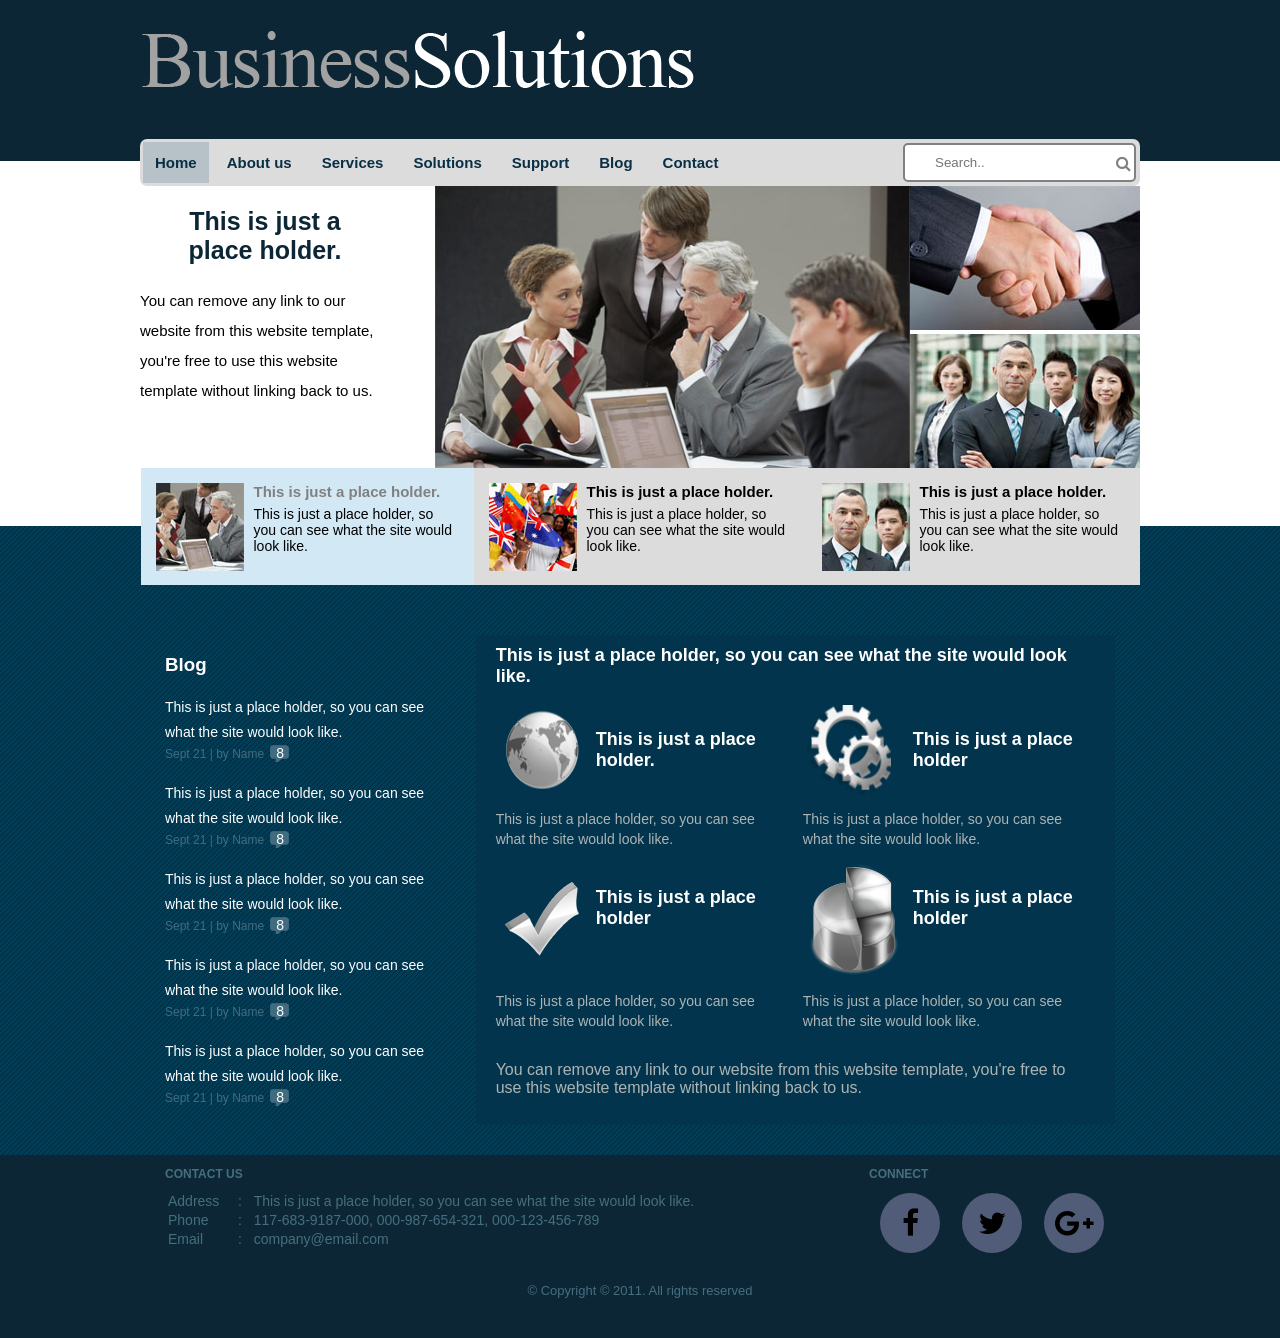
<file: index.html>
<!DOCTYPE html>
<html>
  <head>
    <title>Business Solutions - Home</title>
	<link rel="stylesheet" href="font-awesome/css/font-awesome.css">
	<link rel="stylesheet" href="styles/header.css">
    <link rel="stylesheet" href="styles/index.css">
	<link rel="stylesheet" href="styles/footer.css">
	<meta charset="UTF-8">
	<meta name="viewport" content="width=device-width, initial-scale=1.0">
  </head>
  <body>
    <div class="header">
	    <div class="container">
	        <div class="logo">
	            <a href="index.html"><img src="images/logo.png" alt="logo"></a>
	        </div>
	        <div class="menu">
	          <a href="index.html" class="active">Home</a>
		      <a href="about-us.html">About us</a>
		      <a href="services.html">Services</a>
		      <a href="solutions.html">Solutions</a>
		      <a href="support.html">Support</a>
		      <a href="blog.html">Blog</a>
		      <a href="contact.html">Contact</a>
		      <div class="search-bar"><input type="text" placeholder="Search.."><i class="fa fa-search" aria-hidden="true"></i></div>
	        </div>
	    </div>
	</div>
	<div class="main-content">
		<div class="main-content-container">
			<div class="content">
				<div class="container">
					<div class="content1">
						<h2>This is just a <br>place holder.</h2>
						<div class="p"><p>You can remove any link to our website from this website template, you're free to use this website template without linking back to us.</p></div>
					</div>		
					<div class="content2">
						<img src="images/meeting-large.jpg" alt="meeting" width="475">
						<div>
							<div><img src="images/handshake.jpg" alt="handshake" width="230px" height="144px"></div>
							<div><img src="images/group.jpg" alt="group" width="230" height="135px"></div>
						</div>
					</div>
				</div>
			</div>
			<div class="blog">
				<div class="widgets-container">
				<div class="widgets">
					<div class="widget1">
						<div>
							<img src="images/meeting-small.jpg" alt="small meeting">
						</div>
						<div>
							<h4><a href="">This is just a place holder.</a></h4>
							<p>This is just a place holder, so you can see what the site would look like.</p>
						</div>
					</div>
					<div class="widget2">
						<div>
							<img src="images/flags.jpg" alt="">
						</div>
						<div>
							<h4><a href="">This is just a place holder.</a></h4>
							<p>This is just a place holder, so you can see what the site would look like.</p>
						</div>
					</div>
					<div class="widget3">
						<div>
							<img src="images/boys.jpg" alt="">
						</div>
						<div>
							<h4><a href="">This is just a place holder.</a></h4>
							<p>This is just a place holder, so you can see what the site would look like.</p>
						</div>
					</div>
				</div>
				</div>
				<div id="container-blog">
					<div class="container">
						<div class="column1">
								<h3 class="title">Blog</h3>
							<div>
								<p>This is just a place holder, so you can see what the site would look like.</p>
								<div><span>Sept 21</span><span> | by Name</span><span><a href="" class="num">8</a></span></div>
							</div>
							<div>
								<p>This is just a place holder, so you can see what the site would look like.</p>
								<div><span>Sept 21</span><span> | by Name</span><span><a href="" class="num">8</a></span></div>
							</div>
							<div>
								<p>This is just a place holder, so you can see what the site would look like.</p>
								<div><span>Sept 21</span><span> | by Name</span><span><a href="" class="num">8</a></span></div>
							</div>
							<div>
								<p>This is just a place holder, so you can see what the site would look like.</p>
								<div><span>Sept 21</span><span> | by Name</span><span><a href="" class="num">8</a></span></div>
							</div>
							<div>
								<p>This is just a place holder, so you can see what the site would look like.</p>
								<div><span>Sept 21</span><span> | by Name</span><span><a href="" class="num">8</a></span></div>
							</div>
						</div>
						<div class="column2">
							<h3>This is just a place holder, so you can see what the site would look like.</h3>
							<div class="articles">
								<div class="col1">
									<div class="article1">
										<div class="img">
											<img src="images/globe.png" alt="world">
											<h4>This is just a place holder.</h4>
										</div>
										<p>This is just a place holder, so you can see what the site would look like.</p>
									</div>
									<div class="article3">
										<div class="img">
											<img src="images/check.png" alt="tick">
											<h4>This is just a place holder</h4>
										</div>
										<p>This is just a place holder, so you can see what the site would look like.</p>
									</div>
								</div>
								<div class="col2">
									<div class="article2">
										<div class="img">
											<img src="images/tools.png" alt="settings-logo">
											<h4>This is just a place holder</h4>
										</div>
										<p>This is just a place holder, so you can see what the site would look like.</p>
									</div>
									<div class="article4">
										<div class="img">
											<img src="images/graph.png" alt="3d-pie-chart">
											<h4>This is just a place holder</h4>
										</div>
										<p>This is just a place holder, so you can see what the site would look like.</p>
									</div>
								</div>
							</div>
							<p>You can remove any link to our website from this website template, you're free to use this website template without linking back to us.</p>
						</div>
					</div>
				</div>
			</div>
		</div>
	</div>
	<footer>
	    <div class="info">
		    <div class="container">
		     <div class="column1">
				<h3>Contact Us</h3>
			    <div class="Adress">
				    <p><span>Address</span>: <span>This is just a place holder, so you can see what the site would look like.</span></p>
				    <p><span>Phone</span>: <span>117-683-9187-000, 000-987-654-321, 000-123-456-789</span></p>
				    <p><span>Email</span>: <span>company@email.com</span></p>
			    </div>
		    </div>
		    <div class="column2">
				<h3>Connect</h3>
			    <div class="footer-icons">
			        <div><div><i class="fa fa-facebook" aria-hidden="true"></i></div></div>
				    <div><div><i class="fa fa-twitter" aria-hidden="true"></i></div></div>
				    <div><div><i class="fa fa-google-plus" aria-hidden="true"></i></div></div>
			    </div>
		    </div>
			</div>
	    </div>
		<div class=" copy-rights">
		    <div> &copy; Copyright &copy; 2011. All rights reserved</div>
		</div>
	</footer>
  </body>
</html>
</file>
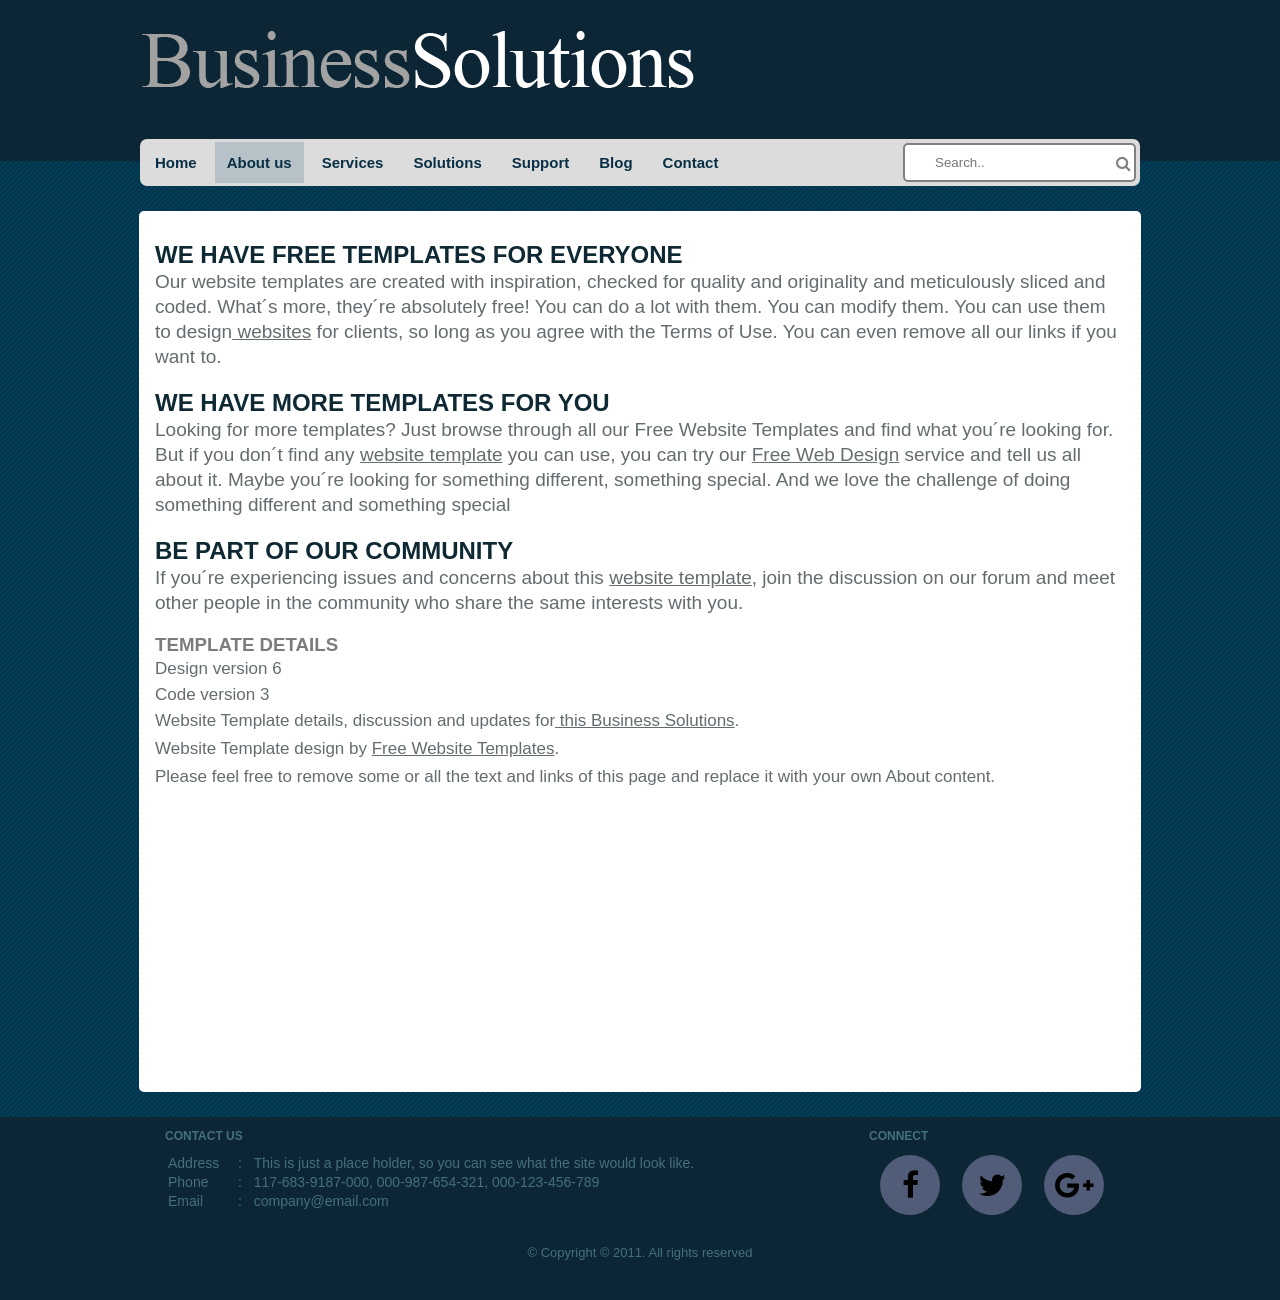
<file: about-us.html>
<!DOCTYPE html> 
<html>
    <head>
	    <link rel="stylesheet" href="font-awesome/css/font-awesome.css">
        <link rel="stylesheet" href="styles/header.css">
        <link rel="stylesheet" href="styles/about-us.css">
		<link rel="stylesheet" href="styles/footer.css">
        <title>Business Solutions - About</title>
        <meta charset="UTF-8">
	    <meta name="viewport" content="width=device-width, initial-scale=1.0">
    </head>
    <body>
		<div class="header">
			<div class="container">
				<div class="logo">
					<a href="index.html"><img src="images/logo.png" alt="logo"></a>
				</div>
				<div class="menu">
					<a href="index.html">Home</a>
					<a href="about-us.html" class="active">About us</a>
					<a href="services.html">Services</a>
					<a href="solutions.html">Solutions</a>
					<a href="support.html">Support</a>
					<a href="blog.html">Blog</a>
					<a href="contact.html">Contact</a>
					<div class="search-bar"><input type="text" placeholder="Search.."><i class="fa fa-search" aria-hidden="true"></i></div>
				</div>
			</div>
		</div>

        <div class="main-content">
            <div class="content">
                <div class="row-1">
                    <h2>We Have Free Templates for Everyone</h2>
                    <p>Our website templates are created with inspiration, checked for quality and originality and meticulously sliced and coded. What´s more, they´re absolutely free! You can do a lot with them. You can modify them. You can use them to design<a href="#"> websites</a> for clients, so long as you agree with the Terms of Use. You can even remove all our links if you want to.</p>
                </div>

                <div class="row-2">
                    <h2>We Have More Templates for You</h2> 
                    <p>Looking for more templates? Just browse through all our Free Website Templates and find what you´re looking for. But if you don´t find any <a href="#">website template</a> you can use, you can try our <a href="#">Free Web Design</a> service and tell us all about it. Maybe you´re looking for something different, something special. And we love the challenge of doing something different and something special</p>                    
                </div>

                <div class="row-3">
                    <h2>Be Part of Our Community</h2>
                    <p>If you´re experiencing issues and concerns about this <a href="#">website template</a>, join the discussion on our forum and meet other people in the community who share the same interests with you.</p>                    
                </div>

                <div class="last-row">
                    <h3>Template details</h3>
                    <div><span>Design version 6</span></div>
                    <div><span>Code version 3</span></div>
                    <p>Website Template details, discussion and updates for<a href="#"> this Business Solutions</a>.</p>
                    <p>Website Template design by <a href="#">Free Website Templates</a>.</p>
                    <p>Please feel free to remove some or all the text and links of this page and replace it with your own About content.</p>
                </div>
            </div>
        </div>
	<footer>
	    <div class="info">
		    <div class="container">
		     <div class="column1">
				<h3>Contact Us</h3>
			    <div class="Adress">
				    <p><span>Address</span>: <span>This is just a place holder, so you can see what the site would look like.</span></p>
				    <p><span>Phone</span>: <span>117-683-9187-000, 000-987-654-321, 000-123-456-789</span></p>
				    <p><span>Email</span>: <span>company@email.com</span></p>
			    </div>
		    </div>
		    <div class="column2">
				<h3>Connect</h3>
			    <div class="footer-icons">
			        <div><div><i class="fa fa-facebook" aria-hidden="true"></i></div></div>
				    <div><div><i class="fa fa-twitter" aria-hidden="true"></i></div></div>
				    <div><div><i class="fa fa-google-plus" aria-hidden="true"></i></div></div>
			    </div>
		    </div>
			</div>
	    </div>
		<div class=" copy-rights">
		    <div> &copy; Copyright &copy; 2011. All rights reserved</div>
		</div>
	</footer>
    </body>
</html>
</file>
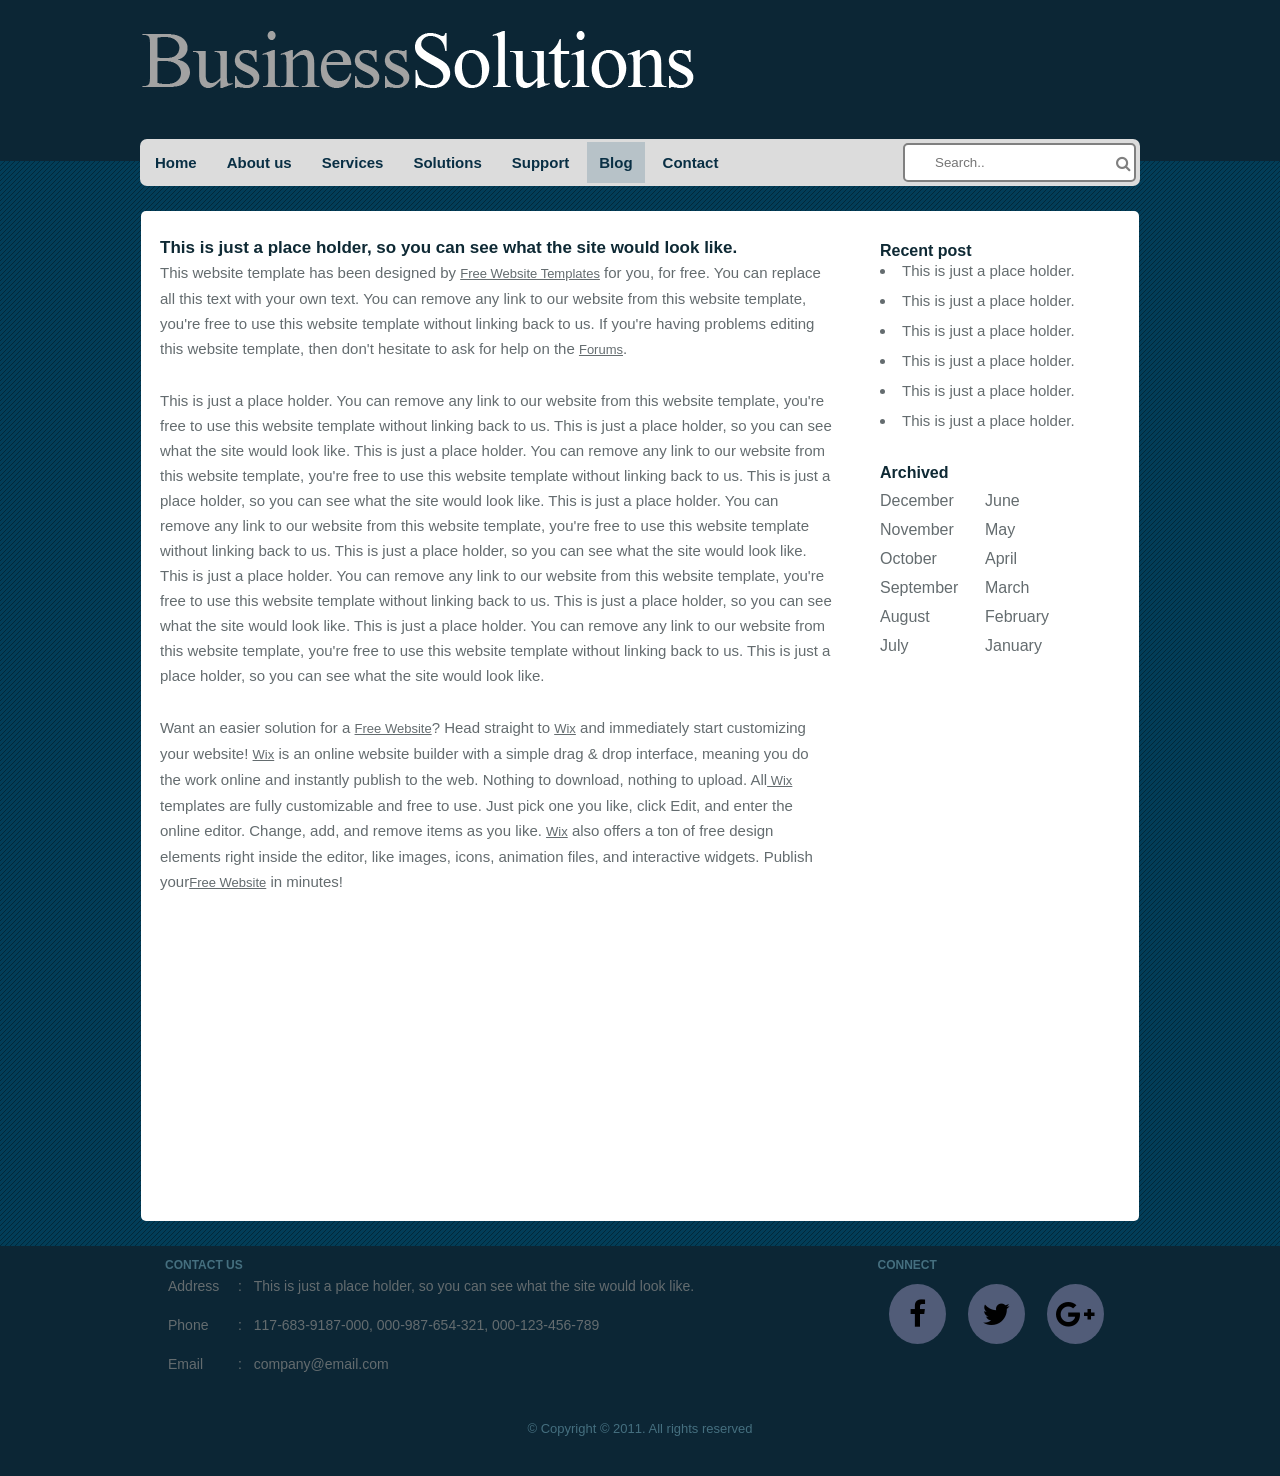
<file: blog.html>
<!DOCTYPE html>
<html>
    <head>
	    <link rel="stylesheet" href="font-awesome/css/font-awesome.css">
	    <link rel="stylesheet" href="styles/header.css">
	    <link rel="stylesheet" href="styles/blog.css">
		<link rel="stylesheet" href="styles/footer.css">
		<title>Business Solutions - Blog</title>
		<meta charset="UTF-8">
	    <meta name="viewport" content="width=device-width, initial-scale=1.0">
	</head>
	<body>
	    <div class="header">
	        <div class="container">
	            <div class="logo">
	                <a href="index.html"><img src="images/logo.png" alt="logo"></a>
	            </div>
	            <div class="menu">
	                <a href="index.html" >Home</a>
		            <a href="about-us.html">About us</a>
		            <a href="services.html" ">Services</a>
		            <a href="solutions.html">Solutions</a>
		            <a href="support.html">Support</a>
		            <a href="blog.html" class="active">Blog</a>
		            <a href="contact.html">Contact</a>
		            <div class="search-bar">
					<input type="text" placeholder="Search..">
					<i class="fa fa-search" aria-hidden="true"></i>
					</div>
	            </div>
	        </div>
	    </div>
		<div class="main-content">
		    <div class="content">
			    <div class="column1">
				    <h3>This is just a place holder, so you can see what the site would look like.</h3>
					
					<p id="sticky-para">This website template has been designed by <a href="#">Free Website Templates</a> 
					for you, for free. You can replace all this text with your own text. You can remove
					any link to our website from this website template, you're free to use this website
					template without linking back to us. If you're having problems editing this website 
					template, then don't hesitate to ask for help on the <a href="#">Forums</a>.</p>
					
					
					<p id="make-right">This is just a place holder. You can remove any link to our website from this
					website template, you're free to use this website template without linking back 
					to us. This is just a place holder, so you can see what the site would look like.
					This is just a place holder. You can remove any link to our website from this website
					template, you're free to use this website template without linking back to us.
					This is just a place holder, so you can see what the site would look like. 
					This is just a place holder. You can remove any link to our website from this website 
					template, you're free to use this website template without linking back to us. This is just 
					a place holder, so you can see what the site would look like. This is just a place holder.
					You can remove any link to our website from this website template, you're free to use this website
					template without linking back to us. This is just a place holder, so you can see what the site
					would look like. This is just a place holder. You can remove any link to our website from this
					website template, you're free to use this website template without linking back to us. 
					This is just a place holder, so you can see what the site would look like.</p>
					
					<p>Want an easier solution for a <a href="#">Free Website</a>? 
					Head straight to <a href="#">Wix</a> and immediately start customizing
					your website! <a href="#">Wix</a> is an online website builder 
					with a simple drag & drop interface, meaning you do the work online and instantly 
					publish to the web. Nothing to download, nothing to upload. 
					All<a href="#"> Wix</a> templates are fully customizable and free to use.
					Just pick one you like, click Edit, and enter the online editor.
					Change, add, and remove items as you like. <a href="#">Wix</a> also offers a ton
					of free design elements right inside the editor, 
					like images, icons, animation files, and interactive widgets. 
					Publish your<a href="#">Free Website</a> in minutes!</p>
				</div>
				<div class="column2">
				    <h4>Recent post</h4>
					<ul>
					    <li>
						    <a href="#">This is just a place holder.</a>
						</li> 
						<li>
						    <a href="#">This is just a place holder.</a>
						</li> 
						<li>
						    <a href="#">This is just a place holder.</a>
						</li> 
						<li>
						    <a href="#">This is just a place holder.</a>
						</li> 
						<li>
						    <a href="#">This is just a place holder.</a>
						</li> 
						<li>
						    <a href="#">This is just a place holder.</a>
						</li> 
					</ul>
					<div class="archives-container">
					    <h4>Archived</h4>
					    <div class="archived">
					        <div class="column1">
							   <div><span>December</span></div>
                               <div><span>November</span></div>
  							   <div><span>October</span></div>
  							   <div><span>September</span></div>
							   <div><span>August</span></div>
							   <div><span>July</span></div>
							</div>  
							<div class="column2">
							   <div><span>June</span></div>
							   <div><span>May</span></div>
							   <div><span>April</span></div>
							   <div><span>March</span></div>
							   <div><span>February</span></div>
							   <div><span>January</span></div>
							</div>
					    </div>
					</div>
				</div>
			</div>
		</div>
        <footer>
	        <div class="info">
		        <div class="container">
		            <div class="column1">
				        <h3>Contact Us</h3>
			            <div class="Adress">
				            <p><span>Address</span>: <span>This is just a place holder, so you can see what the site would look like.</span></p>
				            <p><span>Phone</span>: <span>117-683-9187-000, 000-987-654-321, 000-123-456-789</span></p>
				            <p><span>Email</span>: <span>company@email.com</span></p>
			            </div>
		            </div>
		            <div class="column2">
				        <h3>Connect</h3>
				        <div class="footer-icons">
			                <div><div><i class="fa fa-facebook" aria-hidden="true"></i></div></div>
				            <div><div><i class="fa fa-twitter" aria-hidden="true"></i></div></div>
				            <div><div><i class="fa fa-google-plus" aria-hidden="true"></i></div></div>
			            </div>
		            </div>
			    </div>
	        </div>
		    <div class=" copy-rights">
		        <div> &copy; Copyright &copy; 2011. All rights reserved</div>
		    </div>
	    </footer>
	</body>
</html>
</file>
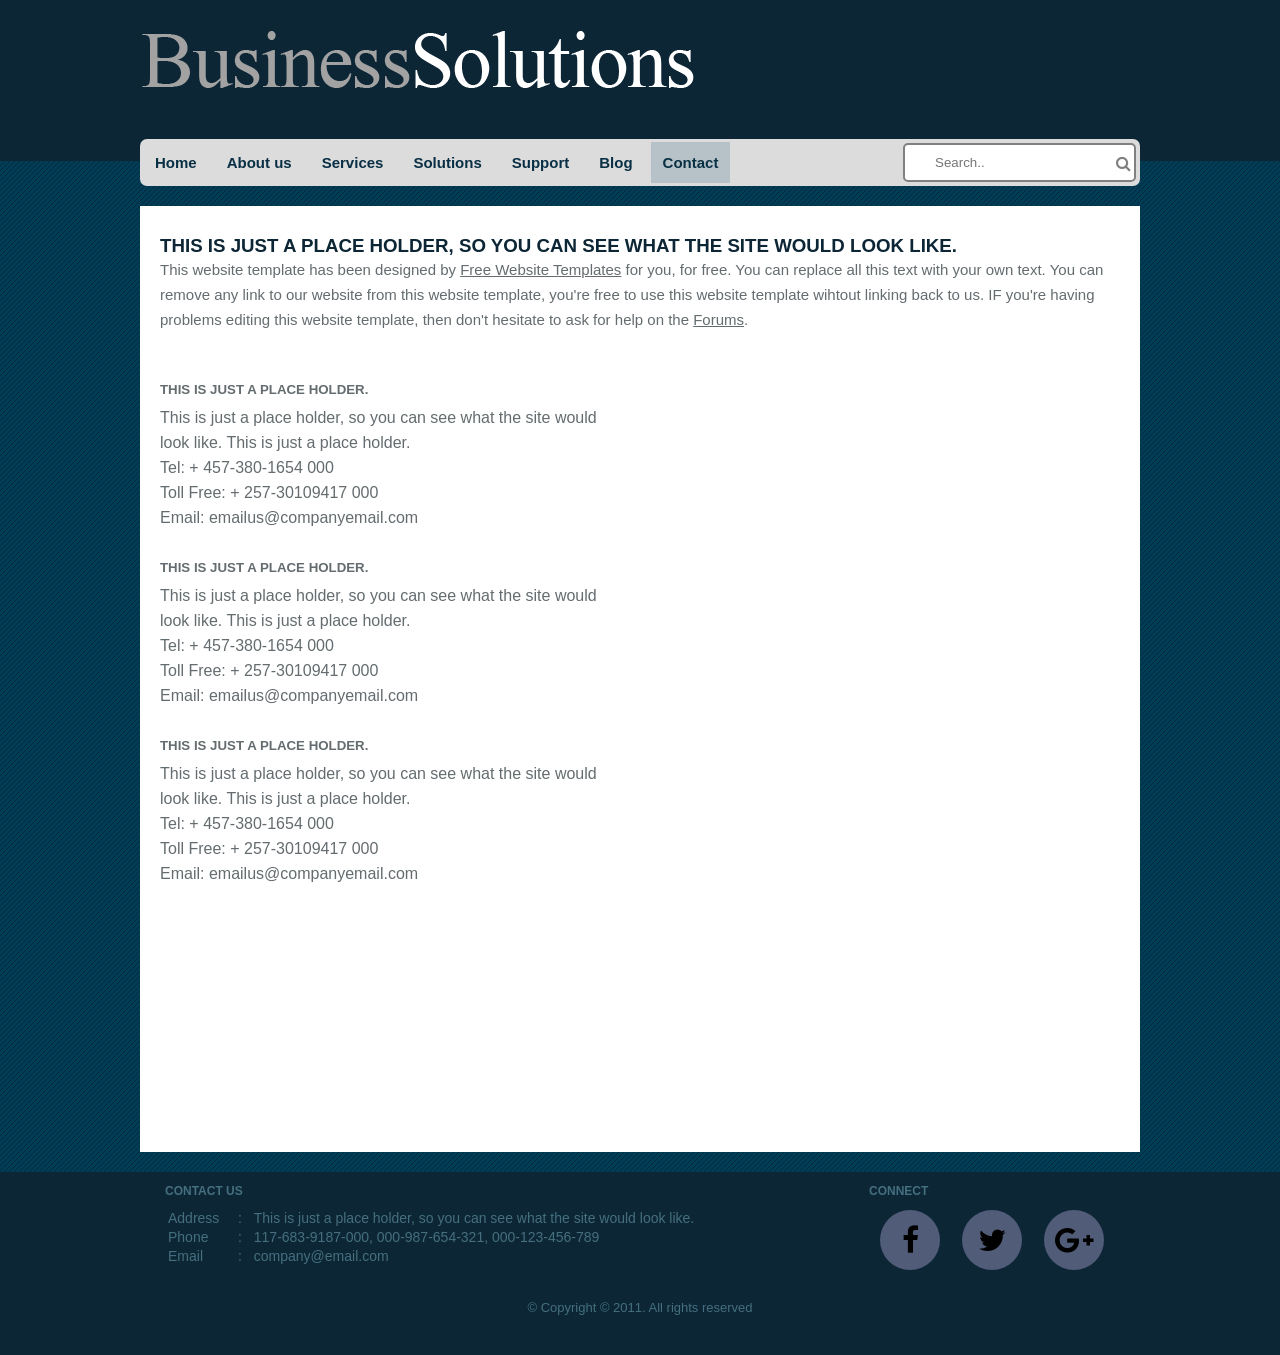
<file: contact.html>
<!DOCTYPE html>
<html>
<head>
	<title>business-solutions contact</title>
	<link rel="stylesheet" href="font-awesome/css/font-awesome.css">
	<link rel="stylesheet" href="styles/header.css">
    <link rel="stylesheet" href="styles/contact.css">
	<link rel="stylesheet" href="styles/footer.css">
	<meta charset="UTF-8">
	<meta name="viewport" content="width=device-width, initial-scale=1.0">
</head>
<body>
	<div class="header">
	    <div class="container">
	        <div class="logo">
	            <a href="index.html"><img src="images/logo.png" alt="logo"></a>
	        </div>
	        <div class="menu">
	          <a href="index.html">Home</a>
		      <a href="about-us.html">About us</a>
		      <a href="services.html">Services</a>
		      <a href="solutions.html">Solutions</a>
		      <a href="support.html">Support</a>
		      <a href="blog.html">Blog</a>
		      <a href="contact.html" class="active">Contact</a>
		      <div class="search-bar"><input type="text" placeholder="Search.."><i class="fa fa-search" aria-hidden="true"></i></div>
	        </div>
	    </div>
	</div>
	<div class="main-content">
		<div class="main-content-container">
			<div class="container">
				<div class="content1">
					<div>
						<h3>THIS IS JUST A PLACE HOLDER, SO YOU CAN SEE WHAT THE SITE WOULD LOOK LIKE.</h3>
						<p>This website template has been designed by <a href="">Free Website Templates</a> for you, for free. You can replace all this text with your own text. You can remove any link to our website from this website template, you're free to use this website template wihtout linking back to us. IF you're having problems editing this website template, then don't hesitate to ask for help on the <a href="">Forums</a>.<p>
					</div>
				</div>
				<div class="content2">
					<div>
						<h5>THIS IS JUST A PLACE HOLDER.</h5>
						<p>This is just a place holder, so you can see what the site would <br> look like. This is just a place holder.<br> Tel: + 457-380-1654 000<br>Toll Free: + 257-30109417 000 <br>Email: emailus@companyemail.com</p>
					</div>
				</div>
				<div class="content3">
					<div>
						<h5>THIS IS JUST A PLACE HOLDER.</h5>
						<p>This is just a place holder, so you can see what the site would <br> look like. This is just a place holder.<br> Tel: + 457-380-1654 000<br>Toll Free: + 257-30109417 000 <br>Email: emailus@companyemail.com</p>
					</div>
				</div>
				<div class="content4">
					<div>
						<h5>THIS IS JUST A PLACE HOLDER.</h5>
						<p>This is just a place holder, so you can see what the site would <br> look like. This is just a place holder.<br> Tel: + 457-380-1654 000<br>Toll Free: + 257-30109417 000 <br>Email: emailus@companyemail.com</p>
					</div>
				</div>
			</div>
		</div>
	</div>
	<footer>
	    <div class="info">
		    <div class="container">
		     <div class="column1">
				<h3>Contact Us</h3>
			    <div class="Adress">
				    <p><span>Address</span>: <span>This is just a place holder, so you can see what the site would look like.</span></p>
				    <p><span>Phone</span>: <span>117-683-9187-000, 000-987-654-321, 000-123-456-789</span></p>
				    <p><span>Email</span>: <span>company@email.com</span></p>
			    </div>
		    </div>
		    <div class="column2">
				<h3>Connect</h3>
			    <div class="footer-icons">
			        <div><div><i class="fa fa-facebook" aria-hidden="true"></i></div></div>
				    <div><div><i class="fa fa-twitter" aria-hidden="true"></i></div></div>
				    <div><div><i class="fa fa-google-plus" aria-hidden="true"></i></div></div>
			    </div>
		    </div>
			</div>
	    </div>
		<div class=" copy-rights">
		    <div> &copy; Copyright &copy; 2011. All rights reserved</div>
		</div>
	</footer>
</body>
</html>
</file>
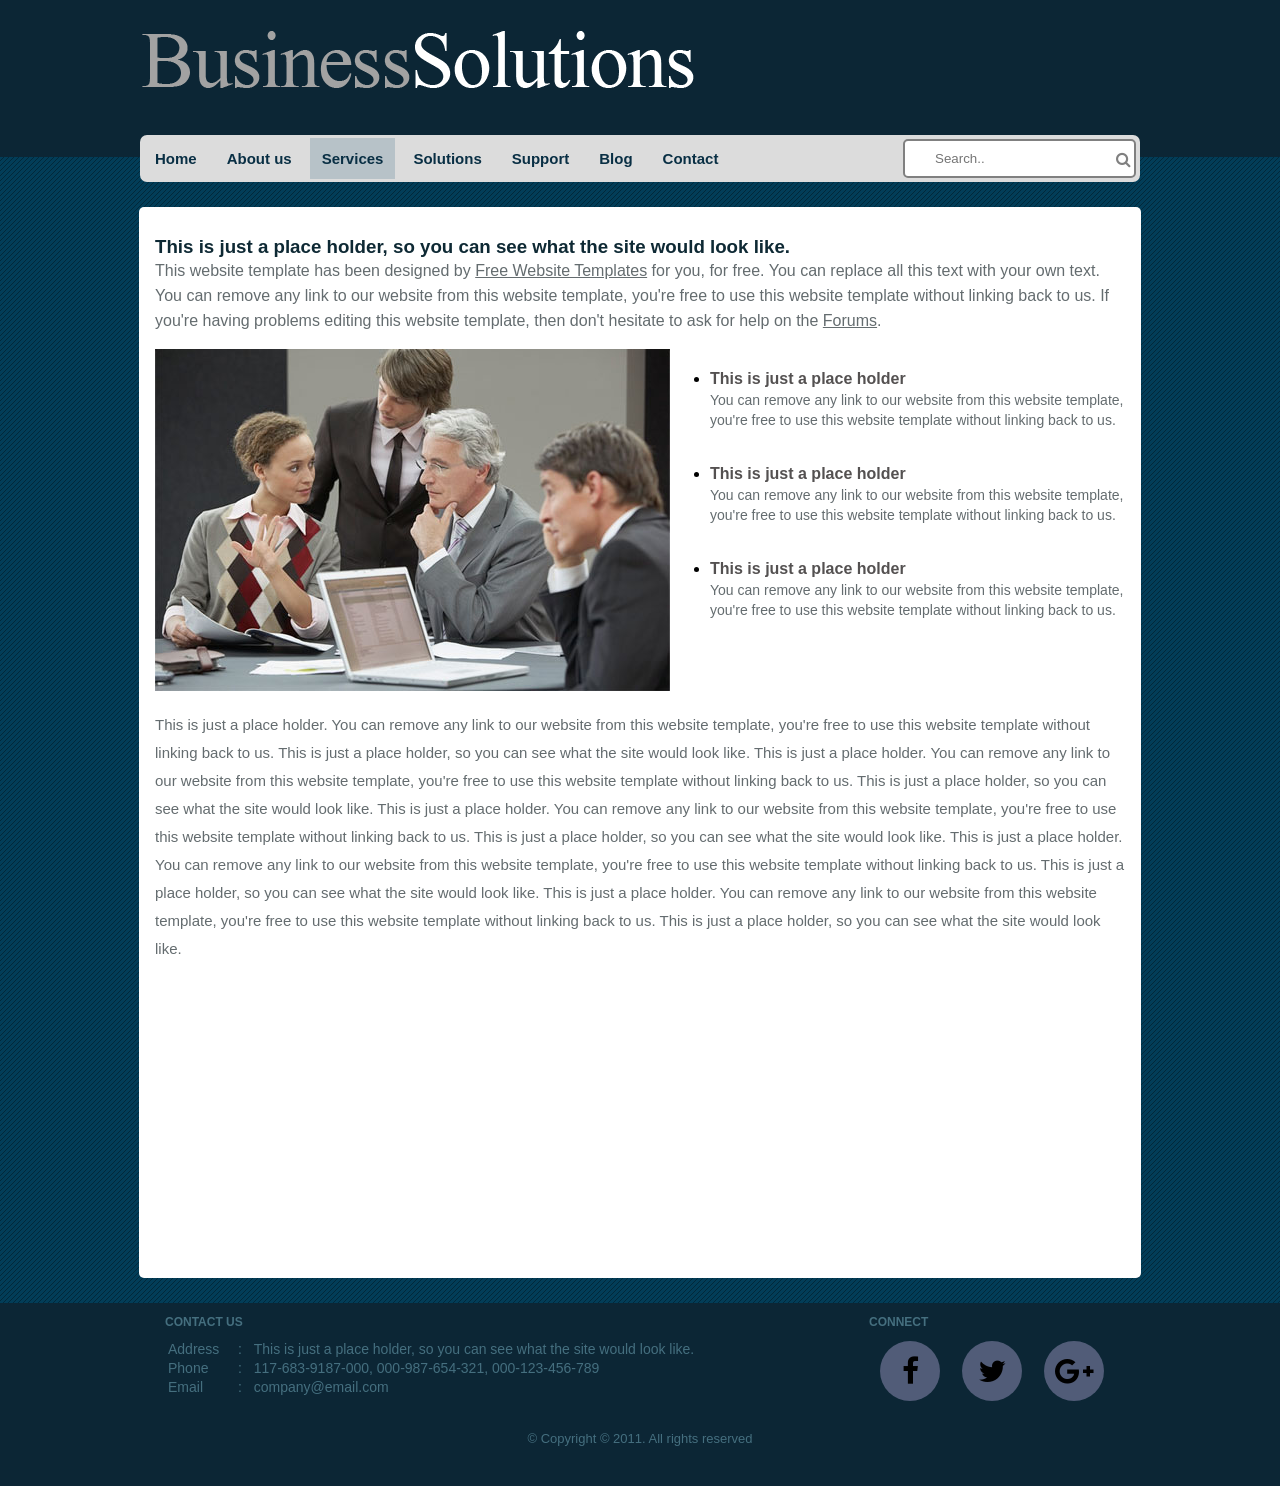
<file: services.html>
<!DOCTTYPE html>
<html>
    <head>
	    <link rel="stylesheet" href="font-awesome/css/font-awesome.css">
	    <link rel="stylesheet" href="styles/header.css">
	    <link rel="stylesheet" href="styles/services.css">
		<link rel="stylesheet" href="styles/footer.css">
		<title>Business Solutions - Services</title>
		<meta charset="UTF-8">
	    <meta name="viewport" content="width=device-width, initial-scale=1.0">
    </head>
	<body>
	    <div class="header">
	        <div class="container">
	            <div class="logo">
	                <a href="index.html"><img src="images/logo.png" alt="logo"></a>
	            </div>
	            <div class="menu">
	                <a href="index.html" >Home</a>
		            <a href="about-us.html">About us</a>
		            <a href="services.html"  class="active">Services</a>
		            <a href="solutions.html">Solutions</a>
		            <a href="support.html">Support</a>
		            <a href="blog.html">Blog</a>
		            <a href="contact.html">Contact</a>
		            <div class="search-bar"><input type="text" placeholder="Search.."><i class="fa fa-search" aria-hidden="true"></i></div>
	            </div>
	        </div>
	    </div>
	    <div class="main-content">
		    <div class="content">
			    <div class="row1">
                    <h3>This is just a place holder, so you can see what the site would look like.</h3>
					<p>This website template has been designed by <a href="#">Free Website Templates</a> for you, for free. You can replace all this text with your own text. You can remove any link to our website from this website template, you're free to use this website template without linking back to us. If you're having problems editing this website template, then don't hesitate to ask for help on the <a href="#">Forums</a>.</p>
				</div>
				<div class="row2">
				    <div class="column1">
				        <img src="images/meeting-large.jpg" alt="meeting-large">
				    </div>
				    <div class="column2">
					    <ul>
						    <li>
							    <h4>This is just a place holder</h4>
								<p>You can remove any link to our website from this website template, you're free to use this website template without linking back to us.</p>
							</li>
							<li>
							    <h4>This is just a place holder</h4>
								<p>You can remove any link to our website from this website template, you're free to use this website template without linking back to us.</p>
							</li>
							<li>
							     <h4>This is just a place holder</h4>
								<p>You can remove any link to our website from this website template, you're free to use this website template without linking back to us.</p>
							</li>
						</ul>
				    </div>
				</div>
				<div class="row3">
				    <p>This is just a place holder. You can remove any link to our website from
					this website template, you're free to use this website template without linking back to us. 
					This is just a place holder, so you can see what the site would look like. 
					This is just a place holder. You can remove any link to our website from this website template, 
					you're free to use this website template without linking back to us. This is just a place holder,
					so you can see what the site would look like. This is just a place holder. 
					You can remove any link to our website from this website template, you're free to use this website 
					template without linking back to us. This is just a place holder, so you can see what the site would
					look like. This is just a place holder. You can remove any link to our website from this website 
					template, you're free to use this website template without linking back to us. This is just a place 
					holder, so you can see what the site would look like. This is just a place holder. You can remove 
					any link to our website from this website template, you're free to use this website template without
					linking back to 
					us. This is just a place holder, so you can see what the site would look like.</p>
				</div>
			</div>
		</div>
		<footer>
	    <div class="info">
		    <div class="container">
		     <div class="column1">
				<h3>Contact Us</h3>
			    <div class="Adress">
				    <p><span>Address</span>: <span>This is just a place holder, so you can see what the site would look like.</span></p>
				    <p><span>Phone</span>: <span>117-683-9187-000, 000-987-654-321, 000-123-456-789</span></p>
				    <p><span>Email</span>: <span>company@email.com</span></p>
			    </div>
		    </div>
		    <div class="column2">
				<h3>Connect</h3>
			    <div class="footer-icons">
			        <div><div><i class="fa fa-facebook" aria-hidden="true"></i></div></div>
				    <div><div><i class="fa fa-twitter" aria-hidden="true"></i></div></div>
				    <div><div><i class="fa fa-google-plus" aria-hidden="true"></i></div></div>
			    </div>
		    </div>
			</div>
	    </div>
		<div class=" copy-rights">
		    <div> &copy; Copyright &copy; 2011. All rights reserved</div>
		</div>
	</footer>
	</body>
</html>
</file>
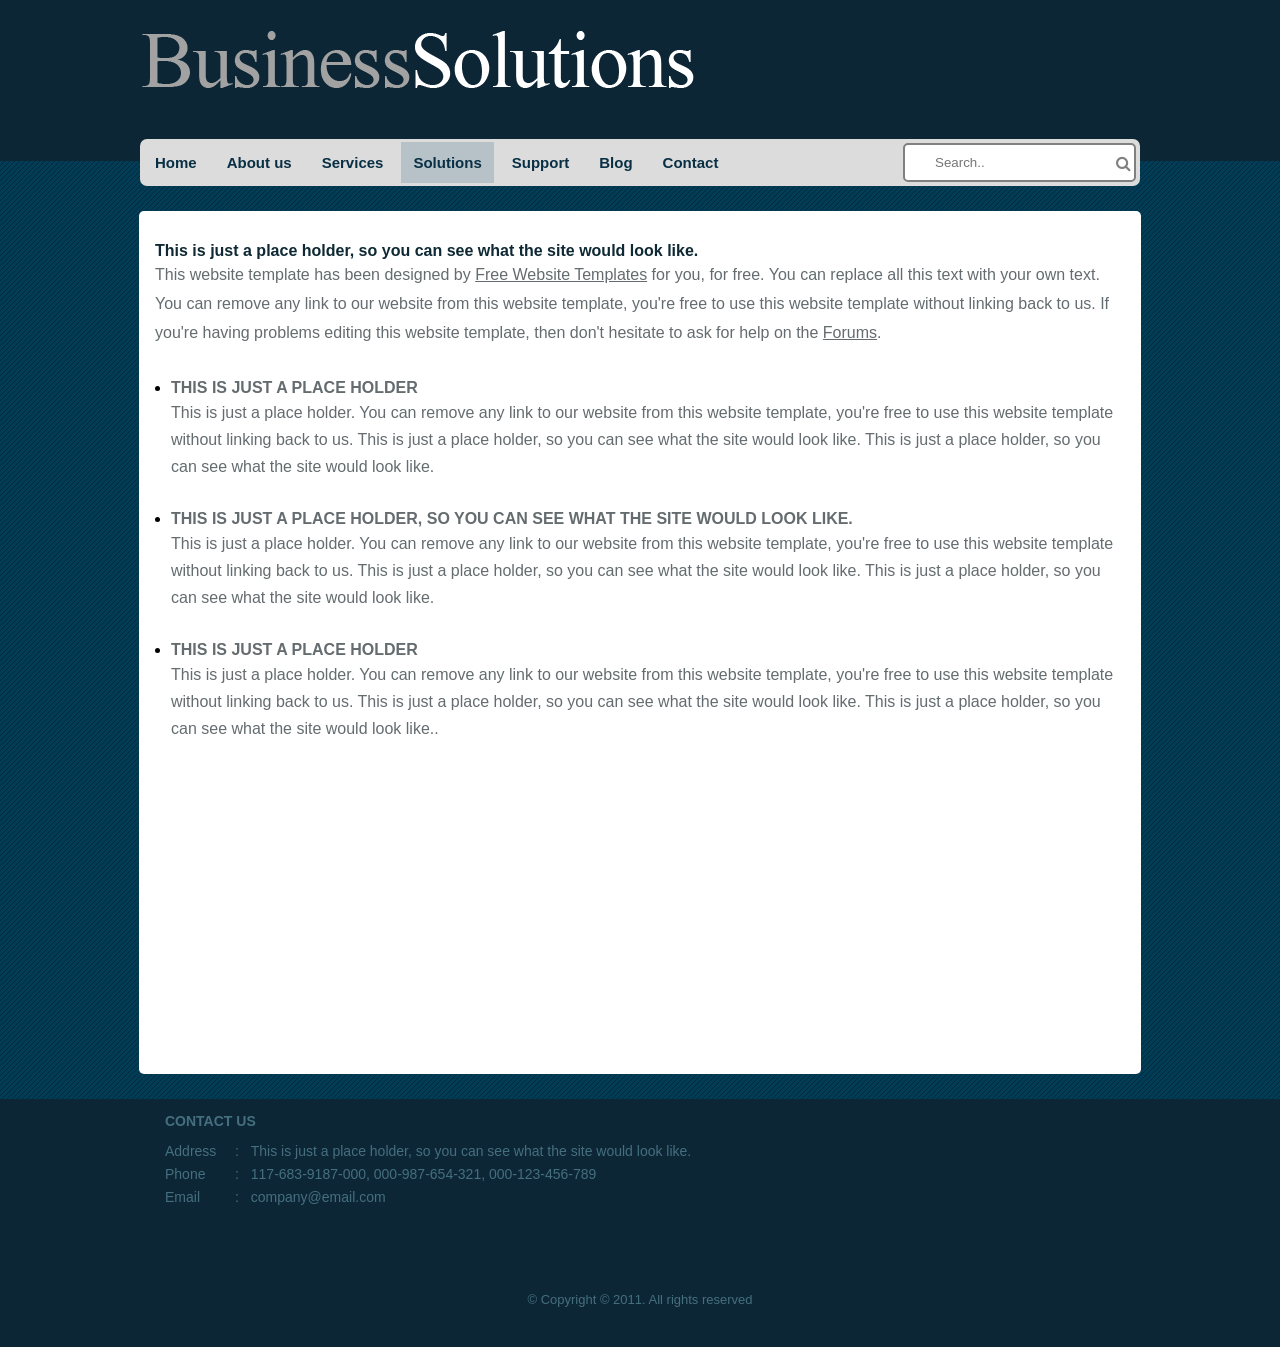
<file: solutions.html>
<!DOCTYPE html> 
<html>
    <head>
	    <link rel="stylesheet" href="font-awesome/css/font-awesome.css">
        <link rel="stylesheet" href="styles/header.css">
        <link rel="stylesheet" href="styles/solutions.css">
		<link rel="stylesheet" href="styles/footer2.css">
        <title>Business Solutions - Solutions</title>
        <meta charset="UTF-8">
	    <meta name="viewport" content="width=device-width, initial-scale=1.0">
    </head>
    <body>
		<div class="header">
			<div class="container">
				<div class="logo">
					<a href="index.html"><img src="images/logo.png" alt="logo"></a>
				</div>
				<div class="menu">
					<a href="index.html">Home</a>
					<a href="about-us.html" >About us</a>
					<a href="services.html">Services</a>
					<a href="Solutions.html " class="active">Solutions</a>
					<a href="support.html">Support</a>
					<a href="blog.html">Blog</a>
					<a href="contact.html">Contact</a>
					<div class="search-bar"><input type="text" placeholder="Search.."><i class="fa fa-search" aria-hidden="true"></i></div>
				</div>
			</div>
		</div>
		<div class="main-content">
		     <div class="content">
			    <div class="row1">
                    <h4>This is just a place holder, so you can see what the site would look like.</h4>
					<p>This website template has been designed by <a href="#">Free Website Templates</a> for you, for free. You can replace all this text with your own text. You can remove any link to our website from this website template, you're free to use this website template without linking back to us. If you're having problems editing this website template, then don't hesitate to ask for help on the <a href="#">Forums</a>.</p>
			    </div>
				<div class="row2">
				    <ul>
						<li>
							<h3>This is just a place holder</h3>
						    <p>This is just a place holder. You can remove any link to our website from
							this website template, you're free to use this website template without linking back
							to us. This is just a place holder, so you can see what the site would
							look like. This is just a place holder, so you can see what the site would look like.</p>
					    </li>
						<li>
							<h3>This is just a place holder, so you can see what the site would look like.</h3>
							<p>This is just a place holder. You can remove any link to our website from this 
							website template, you're free to use this website template
							without linking back to us.
							This is just a place holder, so you can see 
							what the site would look like. 
							This is just a place holder, 
							so you can see what the site would look like.</p>
						</li>
						<li>
							<h3>This is just a place holder</h3>
						    <p>This is just a place holder.
							You can remove any link to our website from this website template, 
							you're free to use this website template without linking back to us.
							This is just a place holder, so you can see what the site would look like.
							This is just a place holder, so you can see what the site would look like..</p>
						</li>
				    </ul>
				</div>
		    </div>
		</div>
		<footer>
	    <div class="info">
		    <div class="container">
		     <div class="column1">
				<h3>Contact Us</h3>
			    <div class="Adress">
				    <p><span>Address</span>: <span>This is just a place holder, so you can see what the site would look like.</span></p>
				    <p><span>Phone</span>: <span>117-683-9187-000, 000-987-654-321, 000-123-456-789</span></p>
				    <p><span>Email</span>: <span>company@email.com</span></p>
			    </div>
		    </div>
		    <div class="column2">
				<h3>Connect</h3>
			    <div class="footer-icons">
			        <div><div><i class="fa fa-facebook" aria-hidden="true"></i></div></div>
				    <div><div><i class="fa fa-twitter" aria-hidden="true"></i></div></div>
				    <div><div><i class="fa fa-google-plus" aria-hidden="true"></i></div></div>
			    </div>
		    </div>
			</div>
	    </div>
		<div class=" copy-rights">
		    <div> &copy; Copyright &copy; 2011. All rights reserved</div>
		</div>
	</footer>
	</body>
</html>
</file>
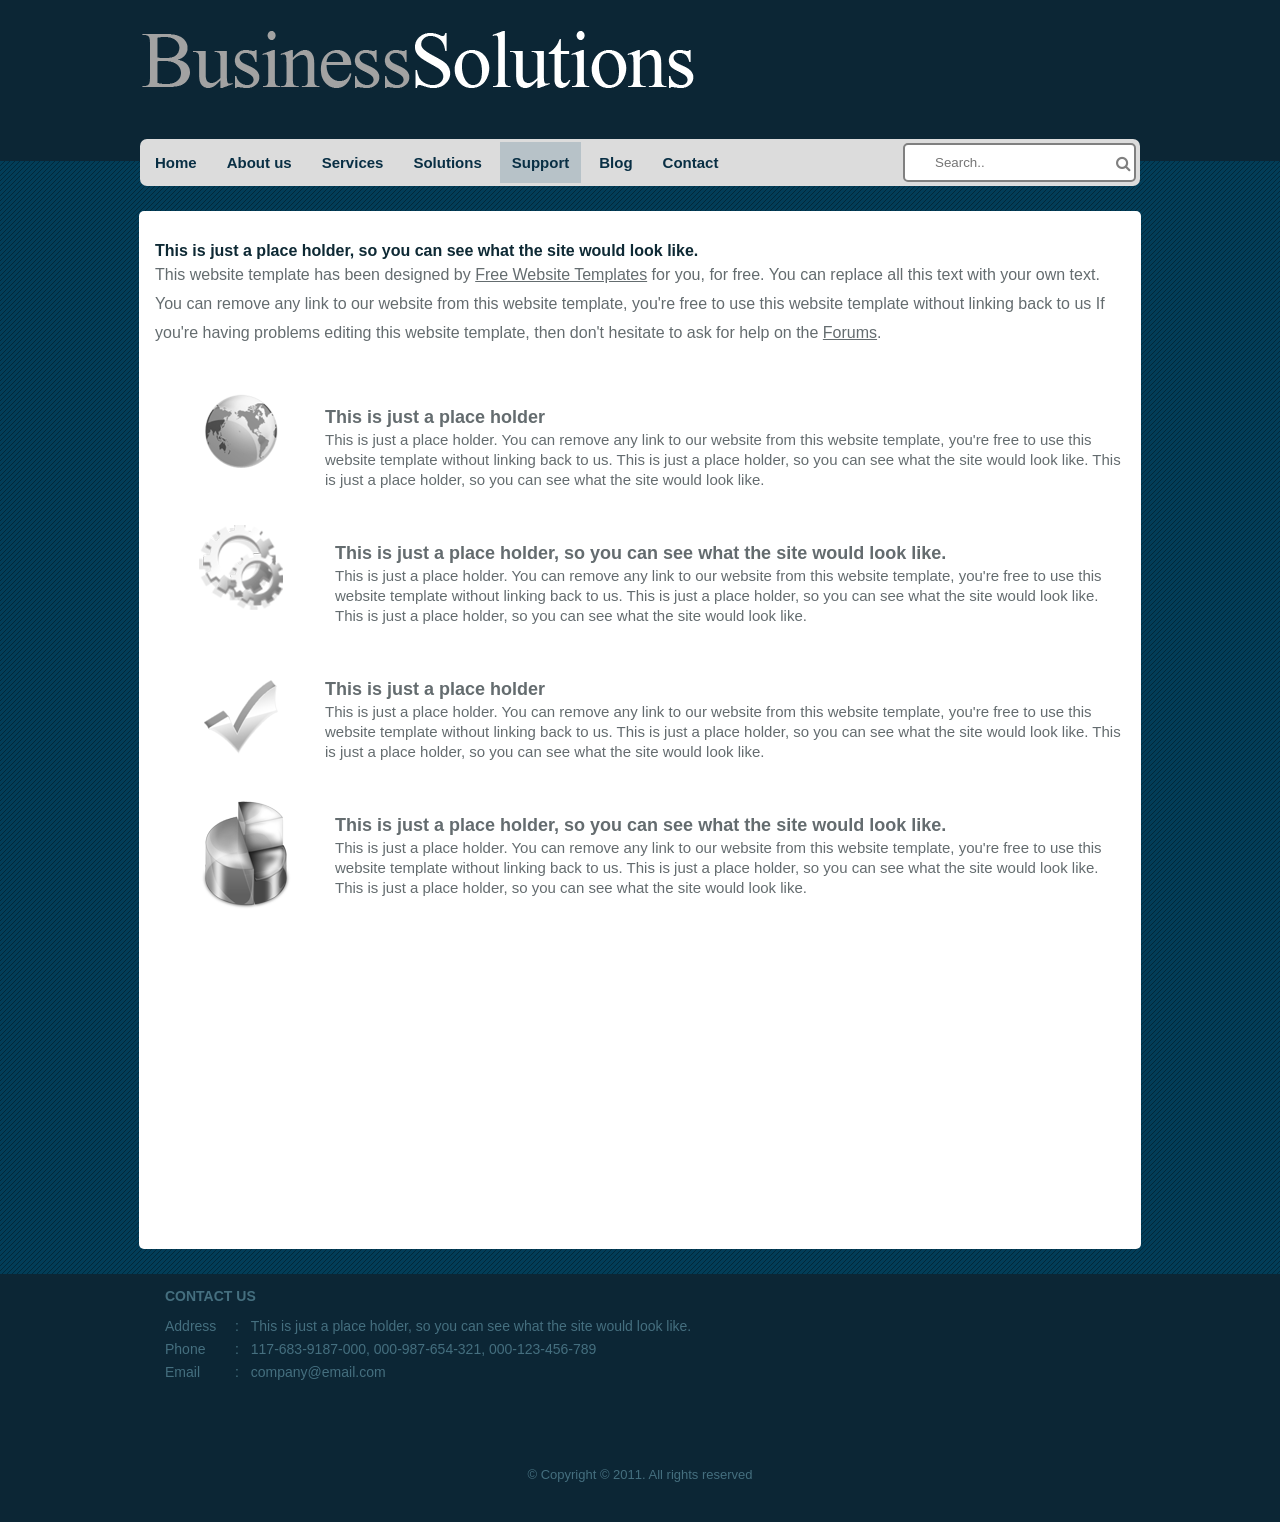
<file: support.html>
<!DOCTYPE html>
<html>
    <head>
        <link rel="stylesheet" href="font-awesome/css/font-awesome.css">
        <link rel="stylesheet" href="styles/header.css">
        <link rel="stylesheet" href="styles/support.css">
		<link rel="stylesheet" href="styles/footer2.css">
        <title>Business Solutions -Support </title>
        <meta charset="UTF-8">
	    <meta name="viewport" content="width=device-width, initial-scale=1.0">
    </head>
    <body>
		<div class="header">
			<div class="container">
				<div class="logo">
					<a href="index.html"><img src="images/logo.png" alt="logo"></a>
				</div>
				<div class="menu">
					<a href="index.html">Home</a>
					<a href="about-us.html" >About us</a>
					<a href="services.html">Services</a>
					<a href="Solutions.html ">Solutions</a>
					<a href="support.html " class="active">Support</a>
					<a href="blog.html">Blog</a>
					<a href="contact.html">Contact</a>
					<div class="search-bar"><input type="text" placeholder="Search.."><i class="fa fa-search" aria-hidden="true"></i></div>
				</div>
			</div>
		</div>	
		<div class="main-content">
		    <div class="content">
			    <div class="row1">
				     <h4>This is just a place holder, so you can see what the site would look like.</h4>
					<p>This website template has been designed by <a href="#">Free Website Templates</a> for you,
					for free. You can replace all this text with your own text. You can remove any link to our website
					from this website template, you're free to use this website template 
					without linking back to us If you're having problems 
					editing this website template, then don't hesitate to ask for help on the <a href="#">Forums</a>.</p>
				</div>
				<div class="row2">
				    <ul>
					    <li class="item1">
						    <div><img src="images/globe.png" alt="globe"></div>
							<div>
							    <h3>This is just a place holder</h3>
			    			    <p>This is just a place holder. You can remove any link to our website from
		    					this website template, you're free to use this website template without linking back
	    						to us. This is just a place holder, so you can see what the site would
	    						look like. This is just a place holder, so you can see what the site would look like.</p>
							</div>
						</li>
					    <li class="item2">
						    <div><img src="images/tools.png" alt="tools"></div>
							<div>
							    <h3>This is just a place holder, so you can see what the site would look like.</h3>
							    <p>This is just a place holder. You can remove any link to our website from this 
				     			website template, you're free to use this website template
			     				without linking back to us.
		     					This is just a place holder, so you can see 
		     					what the site would look like. 
			    				This is just a place holder, 
			    				so you can see what the site would look like.</p>
							</div>
						</li>
					    <li class="item3">
						    <div> <img src="images/check.png" alt="tick"></div>
						    <div>				
			    				<h3>This is just a place holder</h3>
				    		    <p>This is just a place holder. You can remove any link to our website from
					    		this website template, you're free to use this website template without linking back
				    			to us. This is just a place holder, so you can see what the site would
				  			    look like. This is just a place holder, so you can see what the site would look like.</p>
							</div>
						</li>
					    <li class="item4">
						    <div><img src="images/graph.png" alt="graph"></div>
							<div>
							    <h3>This is just a place holder, so you can see what the site would look like.</h3>
						    	<p>
					     		This is just a place holder. You can remove any link to our website from this 
						    	website template, you're free to use this website template
					     		without linking back to us.
							    This is just a place holder, so you can see 
							    what the site would look like. 
							    This is just a place holder, 
							    so you can see what the site would look like.
								</p>
							</div>
						</li>
					</ul>
				</div>
			</div>
		</div>
		<footer>
	        <div class="info">
		        <div class="container">
		            <div class="column1">
				        <h3>Contact Us</h3>
			            <div class="Adress">
				            <p><span>Address</span>: <span>This is just a place holder, so you can see what the site would look like.</span></p>
				            <p><span>Phone</span>: <span>117-683-9187-000, 000-987-654-321, 000-123-456-789</span></p>
				            <p><span>Email</span>: <span>company@email.com</span></p>
			            </div>
		            </div>
		            <div class="column2">
				        <h3>Connect</h3>
			            <div class="footer-icons">
			                <div><div><i class="fa fa-facebook" aria-hidden="true"></i></div></div>
				            <div><div><i class="fa fa-twitter" aria-hidden="true"></i></div></div>
				            <div><div><i class="fa fa-google-plus" aria-hidden="true"></i></div></div>
			            </div>
		           </div>
			    </div>
	        </div>
		    <div class=" copy-rights">
		        <div> &copy; Copyright &copy; 2011. All rights reserved</div>
		    </div>
	    </footer>
	</body>
</html>
</file>
<file: styles/header.css>
html {
	font-family: Arial, Helvetica, sans-serif;
}
body{
	margin: 0;
}
.header{
	display: flex;
	justify-content: center;
	background-color: #0c2635;
	margin-bottom: 25px;
}
.header .container{
	width: 1000px;
}
.logo{
	margin-top: 30px;
	margin-bottom: 45px;
}
.menu{
	display: flex;
	align-items: center;
	background-color: #dcdcdc;
	border-radius: 7px;
	margin-bottom: -25px;
}
.menu a{
	text-decoration: none;
	color: #092f44;
	font-weight: bold;
	font-size: 15px;
	padding-right: 15px;
	padding-left: 15px;
	padding-top: 15px;
	padding-bottom: 15px;
}
.menu .active{
	background-color: #b7c2c8;
	padding: 12px;
	margin: 3px;
}
.menu a:hover{
	background-color: #b7c2c8;
	padding: 12px;
	margin: 3px;
}
.menu .search-bar{
	display: flex;
	align-items: center;
	position: relative;
	margin-left: auto;
	margin-right: 4px;
}
.menu .search-bar input{
	border: 2px solid grey;
	border-radius: 5px;
	padding: 10px 30px;
}
.menu .search-bar i{
	color: grey;
	position: absolute;
	right: 5px;
}
</file>
<file: styles/index.css>
.content{
	display: flex;
	justify-content: center;
}
.content .container{
	display: flex;
	width: 1000px;
}
.content1{
	width: 25%;
	margin-right: 45px;
}
.content1 h2{
	color: #0c2635;
	font-size: 25px;
	text-align: center;
}
.content1 .p{
	line-height: 30px;
	font-size: 15px;
	margin: 0;
}
.content2 {
	display: flex;
	width: 70%;
	margin-bottom: 25px;
}
.widgets-container{
	display: flex;
	justify-content: center;
}
.widgets{
	display: flex;
	justify-content: center;
	margin-top: -58px;
	width: 999px;
	z-index: 100;
}
.widget1{
	display: flex;
	background-color: #d3e8f5;
	padding: 15px 0px 10px 15px;
}
.widget2, .widget3{
	display: flex;
	background-color: #dcdcdc;
	padding: 15px 0px 10px 15px;
}
.widget1 > div:first-child, .widget2 > div:first-child, .widget3 > div:first-child {
	margin-right: 10px;
}
.widget1 div h4, .widget2 div h4, .widget3 div h4 {
	margin: 0px;
}
.widget1 div a, .widget2 div a, .widget3 div a{
	text-decoration: none;
	color: grey;
	font-size: 15px;
}
.widget2 div a, .widget3 div a {
	color: black;
}
.widget1 div p, .widget2 div p, .widget3 div p {
	margin-top: 5px;
	font-size: 14px;
	padding-right: 20px;
}

.blog{
	background-image: url("../images/bg-content.gif");
}
.blog #container-blog{
	display: flex;
	justify-content: center;
}
.blog .container{
	display: flex;
	width: 950px;
	margin-top: 50px;
	margin-bottom: 30px;
}
.blog .container .column1 {
	margin-right: 30px;
}
.column1 h3{
	color: white;
}
.blog .container .column1 p{
	color: white;
	line-height: 25px;
	margin-bottom: 0px;
	font-size: 14px; 
}
.blog .container .column1 div div {
	font-size: 12px;
	margin-bottom: 20px;
}
.blog .container .column2 p{
	color: #aeb4b4;
}
.blog .container .column1 span, .blog .container .column1 a{
	color: #416c80;
}
.blog .container .column1 a.num {
	background-image: url("../images/bg-comment.gif");
	background-repeat: no-repeat;
	color: #fffffb;
	height: 20px;
	width: 20px;
	padding-bottom: 1px;
	padding-left: 6px;
	padding-right: 12px;
	margin-left: 6px;
	text-decoration: none;
	font-size: 14px;
}
.blog .column2 {
	background-color: #02354d;
	padding: 10px 20px;
	border-radius: 5px;
}
.blog .column2 .articles{
	display: flex;
}
.blog .column2 .articles .col1{
	padding-right: 15px;
}
.blog .container .column2 h3{
	color: white;
	margin-top: 0px;
	font-size: 18px;
}
.blog .container .column2 .content1{
	display: flex;
}
.blog .container .column2 .content1 .content1-container1{
	margin-right: 20px;
}
.blog .container .column2 .img, .blog .container .column2 .img2{
	display: flex;
}
.blog .container .column2 .img h4, .blog .container .column2 .img2 h4{
	color: #fff;
	font-size: 18px;
	padding-left: 10px;
}
.blog .container .column2 .img h4:hover, .blog .container .column2 .img2 h4:hover{
	color: #a1c2d0;
	cursor: pointer;
}
.blog .container .column2 .articles p {
	font-size: 14px;
	line-height: 20px;
}
.blog .container .column2 .p p{
	line-height: 25px;
	color: #aeb4b4;
}
</file>
<file: styles/footer.css>
footer{
	background-color: #0c2635;
}
footer .title, footer .title2{
	color: #456f7f;
}
.info{
	display: flex;
	justify-content: center;
}
.info .container{
	display: flex;
	width: 950px;
	justify-content: space-between;
}
.info h3{
	text-transform: uppercase;
	color: #456f7f;
	font-size: 12px;
}
.Adress{
	color: #456f7f;
}
.Adress p{
	margin: 3px;
	font-size: 14px;
}
.Adress p span:first-child {
	display: inline-block;
	width: 70px;
}
.Adress p span:last-child {
	padding-left: 8px;
}
 .info .footer-icons{
	display: flex;
}
.info .footer-icons > div {
	width: 60px;
	height: 60px;
	background: #515c78;
	border-radius: 50%;
	margin-left: 11px;
	margin-right: 11px;
}
.info .footer-icons div div {
	height: 100%;
	display: flex;
	justify-content: center;
	align-items: center;
}
.info .footer-icons > div:hover{
	background: #8296bf;
	cursor: pointer;
}
.info .footer-icons div .fa{
	font-size: 30px;
   /** color: #456f7f;**/	
}
.copy-rights{
	display: flex;
	justify-content: center;
}
.copy-rights div{
	color: #456f7f;
	margin-top: 30px;
	margin-bottom: 40px;
	font-size: 13px;
}
</file>
<file: styles/about-us.css>
body{
	background-image: url("../images/bg-content.gif");
}
.main-content{
    display: flex;
    justify-content: center;
    
}

.content{
    width: 970px;
    background: white;
    padding: 10px 16px 300px 16px;
    margin-bottom: 25px;
    border-radius: 5px;
	margin-top: 25px;
}

.row-1 h2 ,.row-2 h2 ,.row-3 h2{
    color :#0e2934;
    text-transform:  uppercase;
    margin-bottom: 0px;
}

.row-1 p  ,.row-2 p ,.row-3 p {
    color:  #646c6f;
    font-size: 19px;
    line-height: 25px;
    margin-top: 0px;
}

p a{
    color:  #646c6f;
}

.last-row h3{
    color: #7d7c7c;
    text-transform: uppercase;
    margin-bottom:  0px;
}

.last-row p{
    margin-top: 0px;
    margin-bottom: 2px;
    color:  #646c6f;
    font-size: 17px;
    padding-top: 3px;
    padding-bottom: 3px;
}

.last-row div{
    color:  #646c6f;
    padding-top: 3px;
    padding-bottom: 3px;
    font-size: 17px;
}

.last-row p a{
    color:  #646c6f;
}
</file>
<file: styles/blog.css>
/* Computer */
body{
	background-image: url("../images/bg-content.gif");
	font-family: Arial, Helvetica, sans-serif;
}
.main-content{
	display: flex;
    justify-content: center;
	
}
.content{
	width: 960px;
    background: white;
    padding: 10px 19px 300px 19px;
    margin-bottom: 25px;
    border-radius: 5px;
	margin-top: 25px;
	display: flex;
	justify-content: space-between;
}
.column1{
	width: 70%;
}
.column1 h3{
	color :#0e2934;
	margin-bottom: 0px;
	font-size: 17px;
}
/**.column1 #sticky-para{
	margin-top: 2px;
}**/
.column1 p:first-of-type{
	margin-top: 2px;
}
.column1 #make-right{
	padding-bottom: 12px;
}
.column1 p{
	color:  #646c6f;
	font-size: 15px;
	line-height: 25px;
	padding-bottom: 11px;	
}
.column1 p a{
	color:  #646c6f;
	font-size: 13px;
}
.column2{
	width: 25%;
}
.column2 h4{
	color: #0e2934;
	margin-bottom: 0px;
}

.column2 ul{
	margin-top: 2px;
	padding-left: 0px;
	list-style-position: inside;
}
.column2 ul li{
	padding-bottom: 12px;
	color: #646c6f;
}

.column2 ul li a{
	color: #646c6f;
	text-decoration: none;
	font-size: 15px;
	
}
.column2 ul li a:hover{
	color: #292828;
}
.column2 .archives-container h4{
	margin-bottom: 10px;
}
.column2 .archived{
	display: flex;
	width: 150px;
}

.column2 .archived div{
	color: #646c6f; 
	margin-bottom: 11px;
}
.column2 .archived div span:hover{
	color: #292828;
	cursor: pointer;
}



/* css media query */
/* media type */
/* media feature */
/* 1001px */
/* laptop, tablet */
/* mobile first approach */


/* tablet */
@media screen and (max-width: 992px) {
	.column1 {
		background-color: #0e2934;
		font-size: 14px;
	}
	.column2 ul {
		margin-top: 0px;
		padding-left: 12px;
	}
}

/* Mobile Phone */
@media screen and (max-width: 700px) {
	.column1 {
		background-color: red;
		font-size: 18px;
	}
	.column2 ul {
		padding-left: 5px;
	}
}
</file>
<file: styles/contact.css>
body{
	background-image: url("../images/bg-content.gif");
}
.main-content{
	display: flex;
	justify-content: center;
}
.main-content-container{
	width: 980px;
	background-color: white;
	padding-top: 10px;
	padding-bottom: 250px;
	padding-left: 20px;
	margin-top: 20px;
	margin-bottom: 20px;
	display: flex;
}
.content1{
	margin-bottom: 50px;
}
.content1 h3{
	color: #0c2635;
	margin-bottom: 0px;
}
.content1 p{
	color: #646c6f;
	line-height: 25px;
	font-size: 15px;
	margin-top: 0px;
}
.content1 a{
	color: #646c6f;
}
.content1 a:hover{
	color: #566756;
}
.content2 , .content3{
	margin-bottom: 30px;
}
.content2, .content3, .content4{
	margin-top: 20px;
}
.content2 h5, .content3 h5, .content4 h5{
	color: #646c6f;
	margin-bottom: 8px;
}
.content2 p, .content3 p, .content4 p{
	color: #646c6f;
	margin-top: 8px;
	line-height: 25px;
}
</file>
<file: styles/services.css>
body{
	background-image: url("../images/bg-content.gif");
}
.main-content{
	display: flex;
    justify-content: center;
	
}
.content{
	width: 970px;
    background: white;
    padding: 10px 16px 300px 16px;
    margin-bottom: 25px;
    border-radius: 5px;
	margin-top: 25px;
}
.row1 h3{
	color :#0e2934;
	margin-bottom: 0px;
}
.row1 p{
	margin-top: 0px;
	line-height: 25px;
	color:  #646c6f;
	font-size: 16px;
}
.row1 p a{
	color:  #646c6f;
	font-size: 16px;
}
.row2{
	display: flex;
}
.row2 h4{
	margin-bottom: 0px;
	color: #545151;
}
.row2 p{
	margin-top: 2px;
	color:  #646c6f;
	font-size: 14px;
	line-height: 20px;
}
.row2 .column2  li:nth-child(2){
	margin-top: 35px;
	margin-bottom: 35px;
}
.row3{
	margin-top: 20px;
}
.row3 p{
	font-size: 15px;
	line-height: 28px;
	color:  #646c6f;
}
</file>
<file: styles/solutions.css>
body{
	background-image: url("../images/bg-content.gif");
	font-family: Arial, Helvetica, sans-serif;
}
.main-content{
	display: flex;
    justify-content: center;
	
}
.content{
	width: 970px;
    background: white;
    padding: 10px 16px 300px 16px;
    margin-bottom: 25px;
    border-radius: 5px;
	margin-top: 25px;
}
.row1{
	margin-bottom: 0px;
}
.row1 h4{
	color :#0e2934;
	margin-bottom: 0px;
}
.row1 p{
	margin-top: 0px;
	line-height: 29px;
	color:  #646c6f;
	font-size: 16px;
}
.row1 p a{
	color:  #646c6f;
	font-size: 16px;
}
.row2 {
	display: flex;
}
.row2 ul{
	margin-top: 0px;
	padding-left: 16px;
}
.row2 ul li{
	margin-bottom: 30px;
}
.row2 ul li:last-child{
	margin-bottom: 0px;
}
.row2 h3{
	margin-bottom: 0px;
	text-transform: uppercase;
	font-size: 16px;
	color: #646c6f;
}
.row2 p{
	margin-top: 2px;
	color:  #646c6f;
	font-size: 16px;
	line-height: 27px;
}
</file>
<file: styles/footer2.css>
footer{
	background-color: #0c2635;
}
footer .title, footer .title2{
	color: #456f7f;
}
.info{
	display: flex;
	justify-content: center;
}
.info .container{
	display: flex;
	width: 950px;
	justify-content: space-between;
}
.info .container .column2{
	display: none;
}
.info h3{
	text-transform: uppercase;
	color: #456f7f;
	font-size: 14px;
}
.Adress{
	color: #456f7f;
	padding-bottom: 80px;
}
.Adress p{
	margin: 7px 0px;
	font-size: 14px;
}
.Adress p span:first-child {
	display: inline-block;
	width: 70px;
}
.Adress p span:last-child {
	padding-left: 8px;
}
.copy-rights{
	display: flex;
	justify-content: center;
}
.copy-rights div{
	color: #456f7f;
	padding-bottom: 40px;
	font-size: 13px;
}
</file>
<file: styles/support.css>
body{
	background-image: url("../images/bg-content.gif");
	font-family: Arial, Helvetica, sans-serif;
}
.main-content{
	display: flex;
    justify-content: center;
	
}
.content{
	width: 970px;
    background: white;
    padding: 10px 16px 300px 16px;
    margin-bottom: 25px;
    border-radius: 5px;
	margin-top: 25px;
}
.row1{
	margin-bottom: 0px;
}
.row1 h4{
	color :#0e2934;
	margin-bottom: 0px;
}
.row1 p{
	margin-top: 0px;
	line-height: 29px;
	color:  #646c6f;
	font-size: 16px;
}
.row1 p a{
	color:  #646c6f;
	font-size: 16px;
}
.row2{
	padding-top: 10px;
}
.row2 ul li{
	display: flex;
	list-style-type: none;
}
.row2  img{
    padding-right: 40px;
}
.row2 h3{
	color:  #646c6f;
	margin-bottom: 0px;
	font-size: 18px;
}
.row2 p{
	color:  #646c6f;
	margin-top: 2px;
	line-height: 20px;
	font-size: 15px;
	margin-bottom: 35px;
}
</file>
